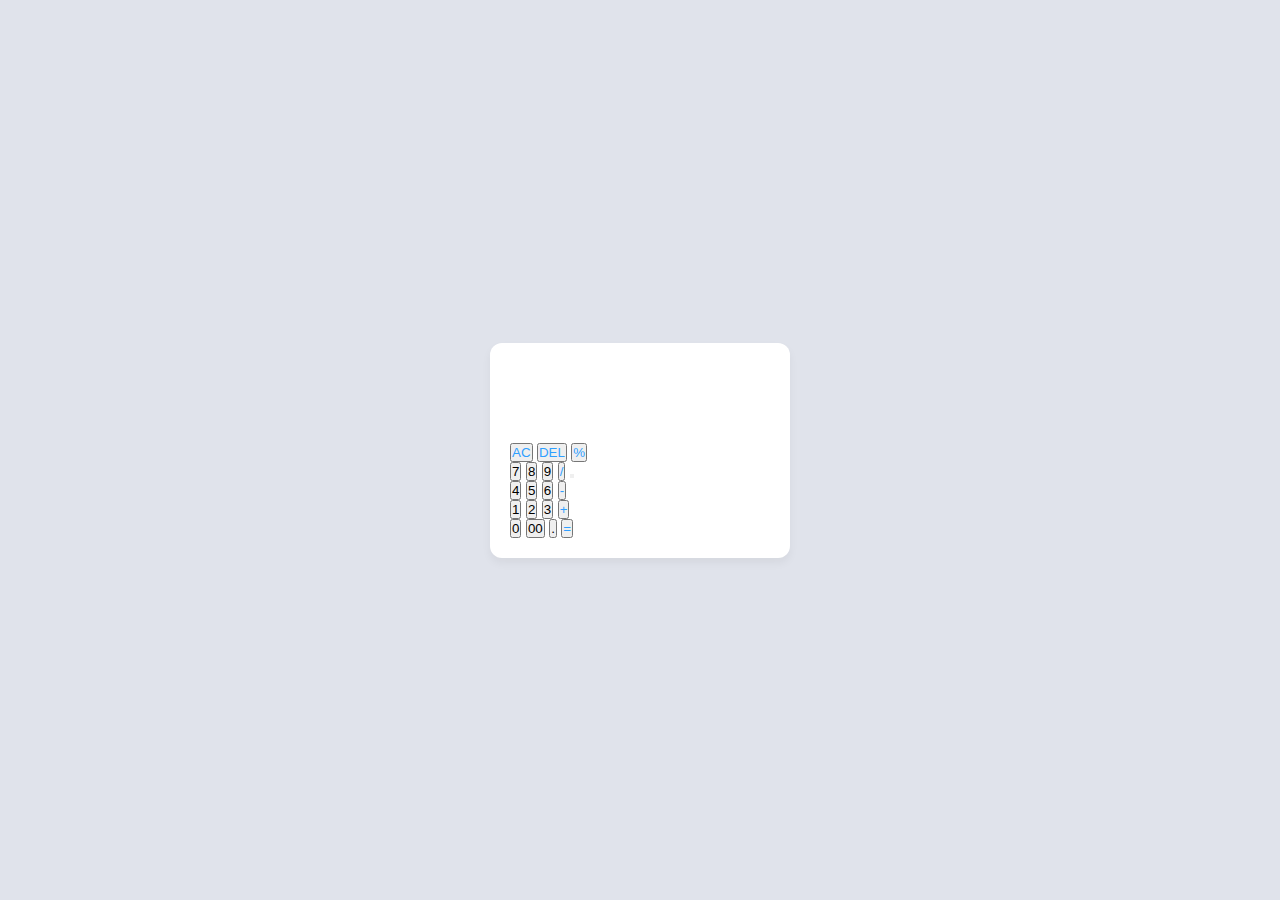
<file: task_6/index.html>
<!DOCTYPE html>
<html lang="en">
<head>
    <meta charset="UTF-8">
    <meta http-equiv="X-UA-Compatible" content="IE-edge" />
    <meta name="viewport" content="width=device-width, initial-scale=1.0">
    <title>DOM - работа</title>
    <link rel="stylesheet" href="style.css" />
    <script defer src="script.js"></script>
</head>
<body>
    <div class="container">
        <input type="text" class="display" />
        <div class="button">
            <button class="operator" data-value="AC">AC</button>
            <button class="operator" data-value="DEL">DEL</button>
            <button class="operator" data-value="%">%</button><br>
            <button data-value="7">7</button>
            <button data-value="8">8</button>
            <button data-value="9">9</button>
            <button class="operator" data-value="/">/</button>
            <button class="operator" data-value=""></button><br>
            <button data-value="4">4</button>
            <button data-value="5">5</button>
            <button data-value="6">6</button>
            <button class="operator" data-value="-">-</button><br>
            <button data-value="1">1</button>
            <button data-value="2">2</button>
            <button data-value="3">3</button>
            <button class="operator" data-value="+">+</button><br>
            <button data-value="0">0</button>
            <button data-value="00">00</button>
            <button data-value=".">.</button>
            <button class="operator" data-value="=">=</button> 
        </div>    
    </div>    
</body>
</html>
</file>
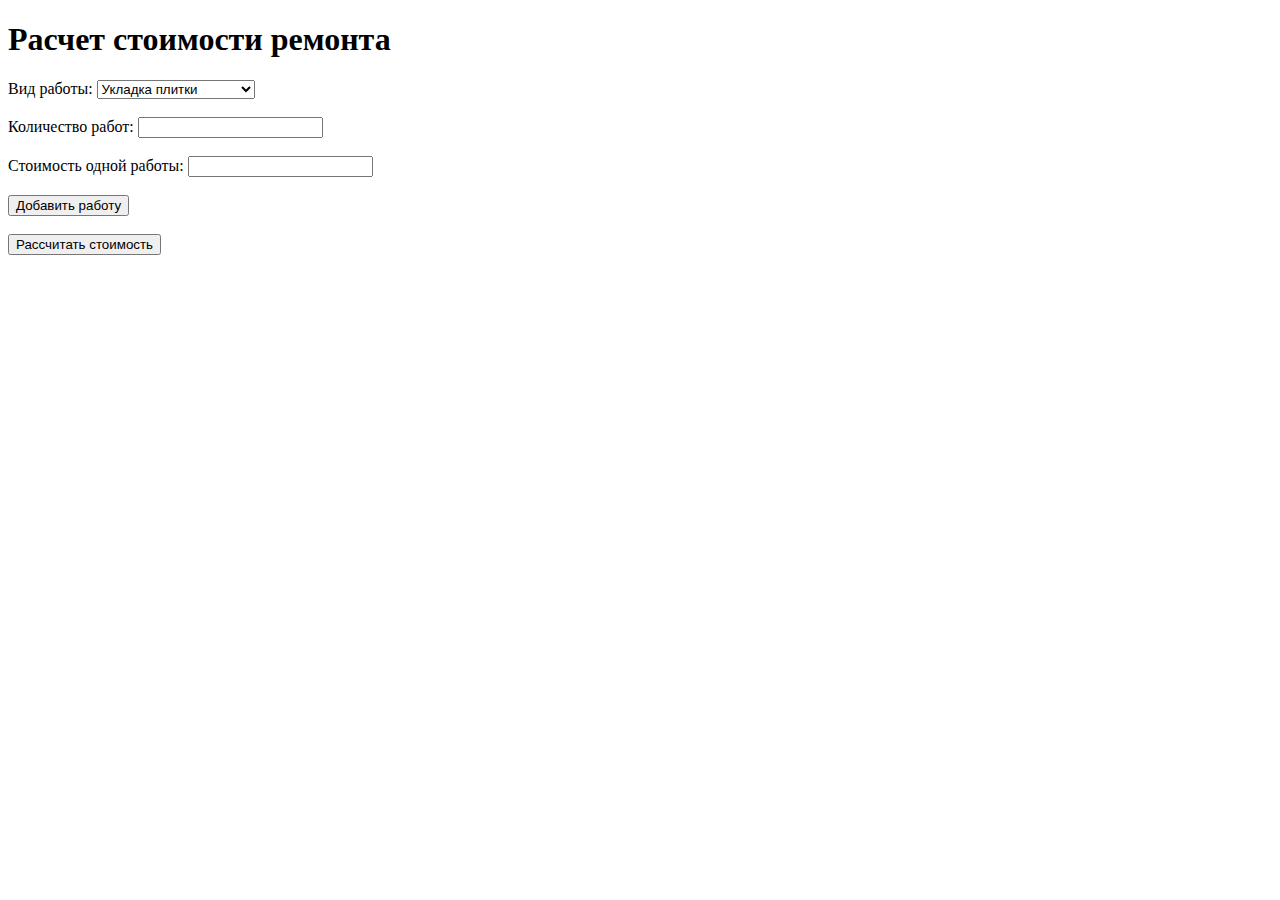
<file: task_7/index.html>
<!DOCTYPE html>
<html lang="en">
<head>
    <meta charset="UTF-8">
    <meta name="viewport" content="width=device-width, initial-scale=1.0">
    <title>Расчет стоимости ремонта</title>
    <script src="app.js"></script>
</head>
<body>
    <h1>Расчет стоимости ремонта</h1>
    <label for="work-select">Вид работы:</label>
    <select id="work-select">
        <option value="Укладка плитки">Укладка плитки</option>
        <option value="Штукатурка стен">Штукатурка стен</option>
        <option value="Установка сантехники">Установка сантехники</option>
        <option value="Электромонтаж">Электромонтаж</option>
        <option value="Покраска">Покраска</option>
    </select><br><br>
    <label for="quantity">Количество работ:</label>
    <input type="number" id="quantity"><br><br>
    <label for="cost">Стоимость одной работы:</label>
    <input type="number" id="cost"><br><br>
    <button onclick="addWork()">Добавить работу</button><br><br>
    <div id="works"></div>
    <button onclick="calculateTotal()">Рассчитать стоимость</button>
    <div id="total"></div>
</body>
</html>
</file>
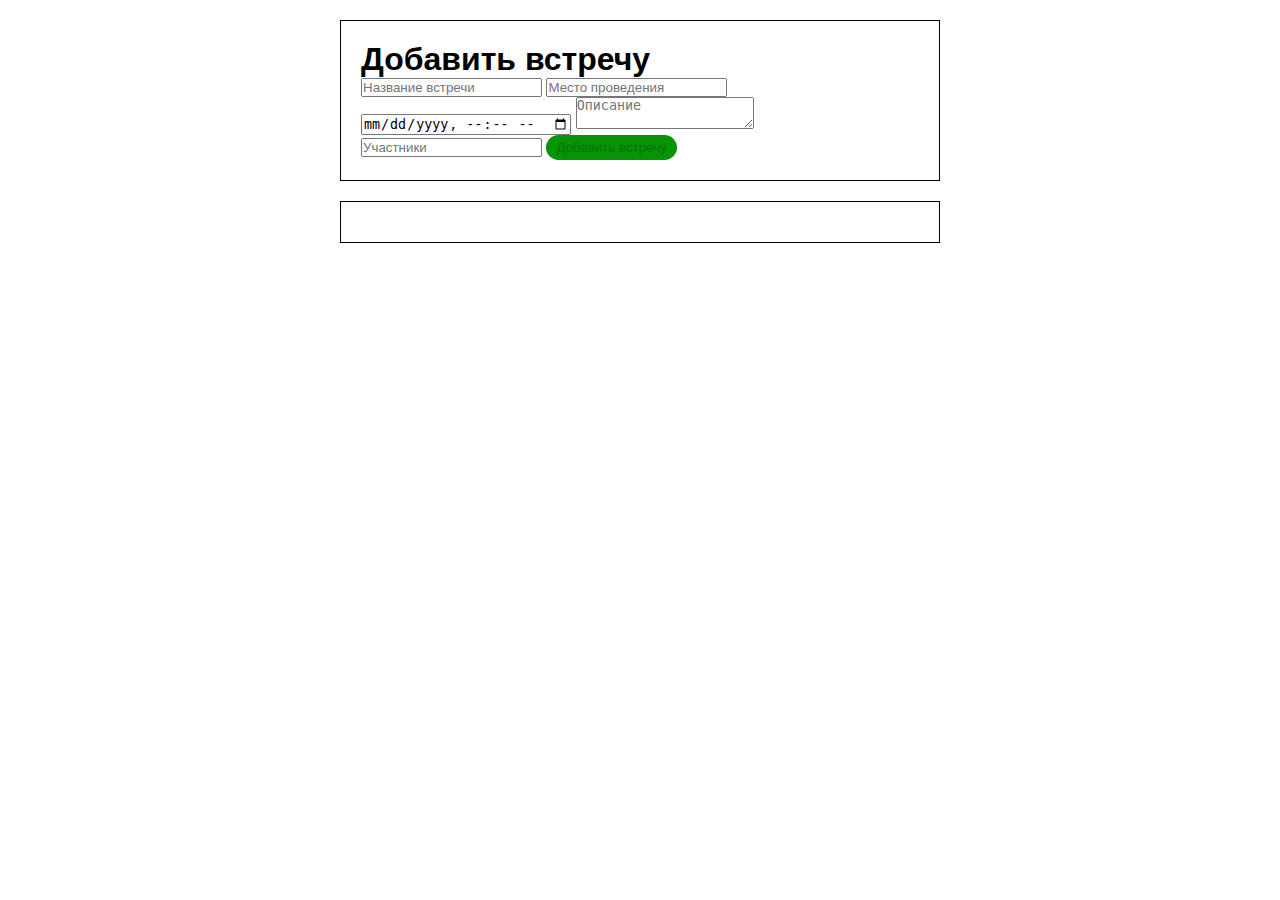
<file: task_8/index.html>
<!DOCTYPE html>
<html lang="en">
<head>
<meta charset="UTF-8">
<meta name="viewport" content="width=device-width, initial-scale=1.0">
<title>Карточки встреч</title>
<link rel="stylesheet" href="main.css">
<script defer src="app.js"></script>
</head>
<body>
<div class="container">
  <h1>Добавить встречу</h1>
  <input onchange="checkInput()" type="text" id="meetingTitle" placeholder="Название встречи">
  <input onchange="checkInput()" type="text" id="meetingPlace" placeholder="Место проведения">
  <input onchange="checkInput()" type="datetime-local" id="meetingTime" placeholder="Время проведения">
  <textarea onchange="checkInput()" id="meetingDescription" placeholder="Описание"></textarea>
  <input onchange="checkInput()" type="text" id="meetingParticipants" placeholder="Участники">
  <button onclick="addTask()" id="addMeetingBtn" disabled>Добавить встречу</button>
</div>
<div id="meetingsContainer" class="container"></div>
</body>
</html>
</file>
<file: task_6/style.css>
* {
    margin: 0;
    padding: 0;
    box-sizing: border-box;
}

body {
    font-family: sans-serif;
    width: 100%;
    height: 100vh;
    display: flex;
    align-items: center;
    justify-content: center;
    background-color: #e0e3eb;
}

.container {
    max-width: 300px;
    width: 100%;
    border-radius: 12px;
    padding: 10px 20px 20px;
    background-color: #fff;
    box-shadow: 0 5px 10px rgba(0,0,0,0.05);   
}

.display {
    width: 100%;
    height: 80px;
    outline: none;
    border: none;
    text-align: right;
    margin-bottom: 10px;
    font-size: 22px;
    color: #000e1a;
    pointer-events: none;
}

.buttons {
    width: 100%;
    display: grid;
    grid-gap: 10px;
    grid-template-columns: repeat(4, 1fr);
}

.buttons button {
    padding: 10px;
    border-radius: 6px;
    border: none;
    font-size: 20px;
    cursor: pointer;
    background-color: #eee;
    transition: transform .15s;
}

.buttons button:active {
    transform: scale(0.9);
}

.operator {
    color: #2f9fff;
}
</file>
<file: task_8/main.css>
*{
    padding: 0;
    margin: 0;
    box-sizing: border-box;
}

:root{
    --color_green:#069406 ;
    --color_blue: #0004ff;
    --color_red: #ff0000 ;
    --font-sans: sans-serif;
}

body {
    font-family: var(--font-sans) ;
}

.container {
    max-width: 600px;
    margin: 20px auto;
    padding: 20px;
    border: 1px solid;
  }
  
    button {
    padding: 5px 10px;
    border: none;
    cursor: pointer;
    border-radius: 25px; 
    background-color: var(--color_green);   
  }
  
  .card {
    margin-top: 20px;
    padding: 10px;

}
  
  .card.green {
    background-color: var(--color_green);
    border-radius: 20px;
}
  
  .card.blue {
    background-color: var(--color_blue);
    border-radius: 20px;
}
  
  .card.red {
    background-color: var(--color_red);
    border-radius: 20px;
  }
</file>
